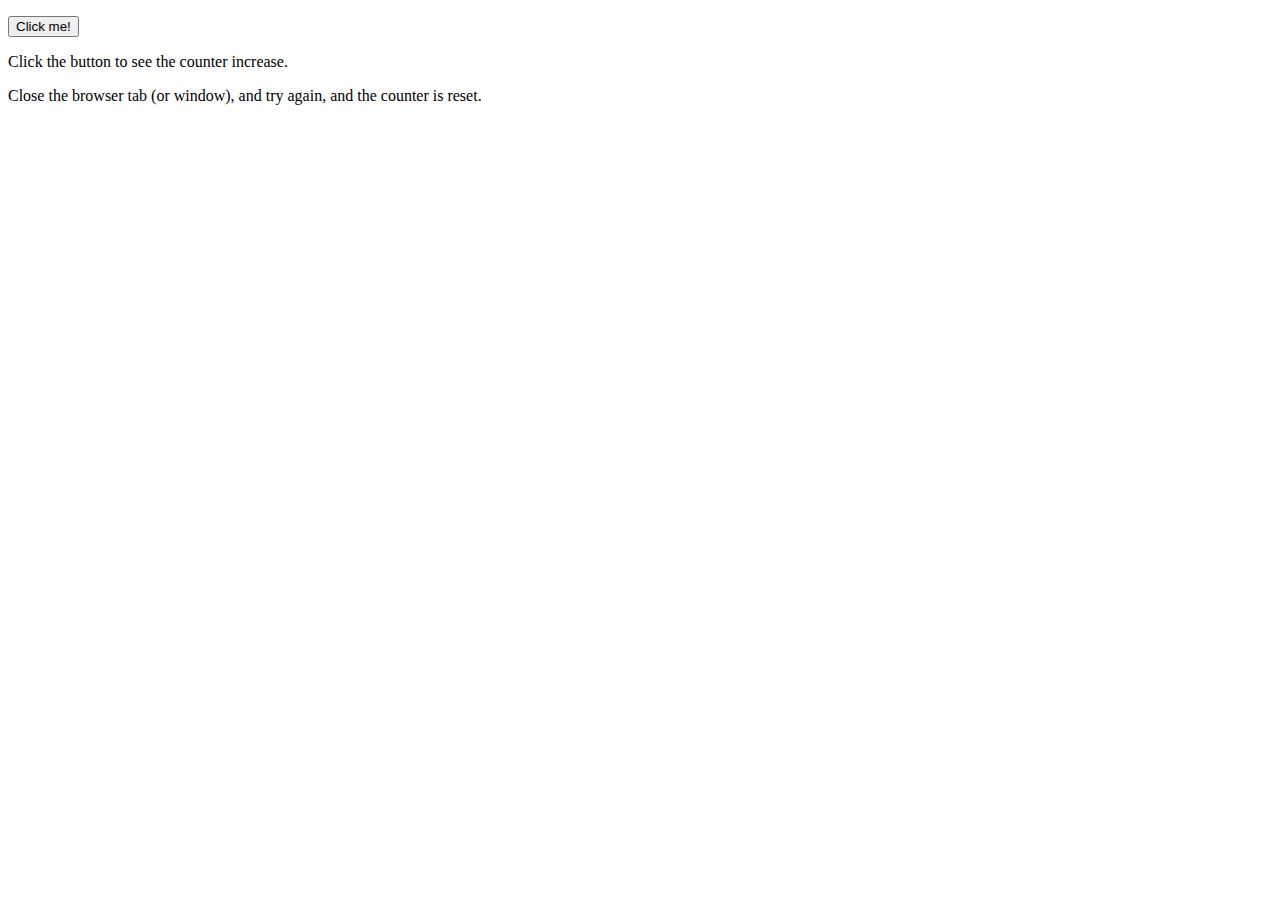
<file: src/main/resources/static/Session.html>
<!DOCTYPE html>
<html lang="en">
<head>
    <meta charset="UTF-8">
    <title>Session.html</title>
</head>

<!--
https://www.w3schools.com/html/html5_webstorage.asp
The sessionStorage object is equal to the localStorage object, except that it stores the data for only one session.
 The data is deleted when the user closes the specific browser tab.



Java class creates id = ++counter, and sends class id to client.
session storage saves the class id, and uses it for all communication.


https://docs.spring.io/spring-session/docs/current/reference/html5/
https://www.javadevjournal.com/spring/spring-session/


https://www.tutorialspoint.com/jsp/jsp_session_tracking.htm
JSP - Session Tracking


https://youtu.be/ypkDzSjalRo?t=556
https://www.youtube.com/watch?v=ypkDzSjalRo
Spring MVC Session Handling with @SessionAttributes - Session vs Request


https://www.youtube.com/watch?v=ZbPmeb3HYqk
Managing Session Attributes for JAVA MVC Applications



https://dzone.com/articles/using-http-session-spring
Using Http Session With Spring Based Web Applications


https://stackoverflow.com/questions/10034993/spring-store-object-in-session



https://www.vertabelo.com/blog/technical-articles/tutorial-how-to-develop-a-simple-tic-tac-toe-game-with-spring-boot-and-angularjs#create-a-new-gme


-->
<body>

<p>
    <button onclick="clickCounter()" type="button">Click me!</button>
</p>
<div id="result"></div>
<div id="resultLocal"></div>

<p>Click the button to see the counter increase.</p>
<p>Close the browser tab (or window), and try again, and the counter is reset.</p>





<script>

    function clickCounter() {
        if (sessionStorage.value1) {
            sessionStorage.value1 = Number(sessionStorage.value1) + 1;
        } else {
            sessionStorage.value1 = 0;
        }
        if (localStorage.value1) {
            localStorage.value1 = Number(localStorage.value1) + 1;
        } else {
            localStorage.value1 = 0;
        }

        document.getElementById("result").innerHTML = " Session Storage " + sessionStorage.value1 + " time(s) in this session.";
        document.getElementById("resultLocal").innerHTML = "Local Storage " + localStorage.value1 + " time(s) in this session.";
    }
</script>
</body>
</html>
</file>
